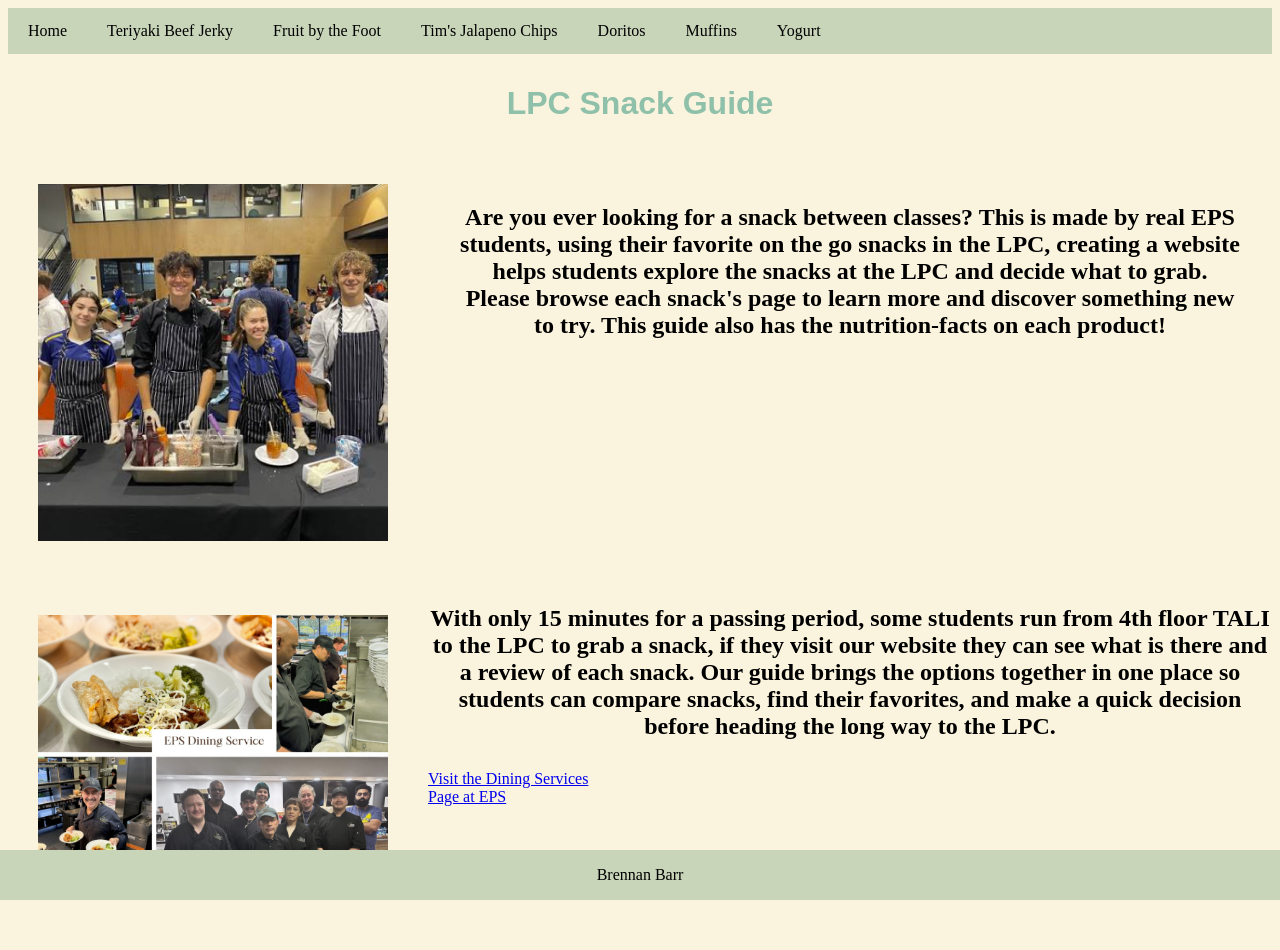
<file: index.html>
<!DOCTYPE html>
<html lang="en">
<head>
    <meta charset="UTF-8">
    <meta name="viewport" content="width=device-width, initial-scale=1.0">
    <title>Home</title>
    <link rel="stylesheet" href="css/style.css">
</head>
<body>
    <div class="grid-container">
        <div class="grid-item navbar">
            <ul class="nav">
                <li><a href="index.html">Home</a></li>
                <li><a href="beefjerky.html">Teriyaki Beef Jerky</a></li>
                <li><a href="fruitbythefoot.html">Fruit by the Foot</a></li>
                <li><a href="tims.html">Tim's Jalapeno Chips</a></li>
                <li><a href="doritos.html">Doritos</a></li>
                <li><a href="muffin.html">Muffins</a></li>
                <li><a href="yogurt.html">Yogurt</a></li>
            </ul>
        </div>
        <div class="title grid-item">
            <h1>LPC Snack Guide</h1>
        </div>
        <div class="front-image grid-item">
            <img src="images/lpc.png" alt="Snack" class="snack-image">
        </div>
        <div class="back-image grid-item">
            <img src="images/dining.png" alt="Snack" class="snack-image">
        </div>
        <div class="nutrition-facts grid-item">
            <h2> Are you ever looking for a snack between classes? 
                This is made by real EPS students, using their favorite on the go snacks in the LPC, creating a  website helps students explore the snacks at the LPC and 
                decide what to grab. Please browse each snack's page to learn more
                 and discover something new to try. This guide also has the nutrition-facts on each 
                 product!</h2>
        </div>
        <div class="main-content-1 grid-item">
            <h2>With only 15 minutes for a passing period, some students run from 4th floor TALI to the LPC to grab a snack, if they visit our website they can see what is there and a review of each snack.  Our guide brings the options together in one place so students can compare snacks, find their favorites, and make a quick decision before heading the long way to the LPC.</h2>
        </div>
        <a href="https://www.eastsideprep.org/insight-dining-with-care-at-eps/" target="_blank">
    Visit the Dining Services Page at EPS
</a>
       
        </div>
        <div class="reason-2 grid-item">
            <h5></h5>
        </div>
        <div class="main-content-2 grid-item">
            <h2> </h2>
        </div>
        <div class="footer">
            <p>Brennan Barr</p>
        </div>
    
</body>
</html>
</file>
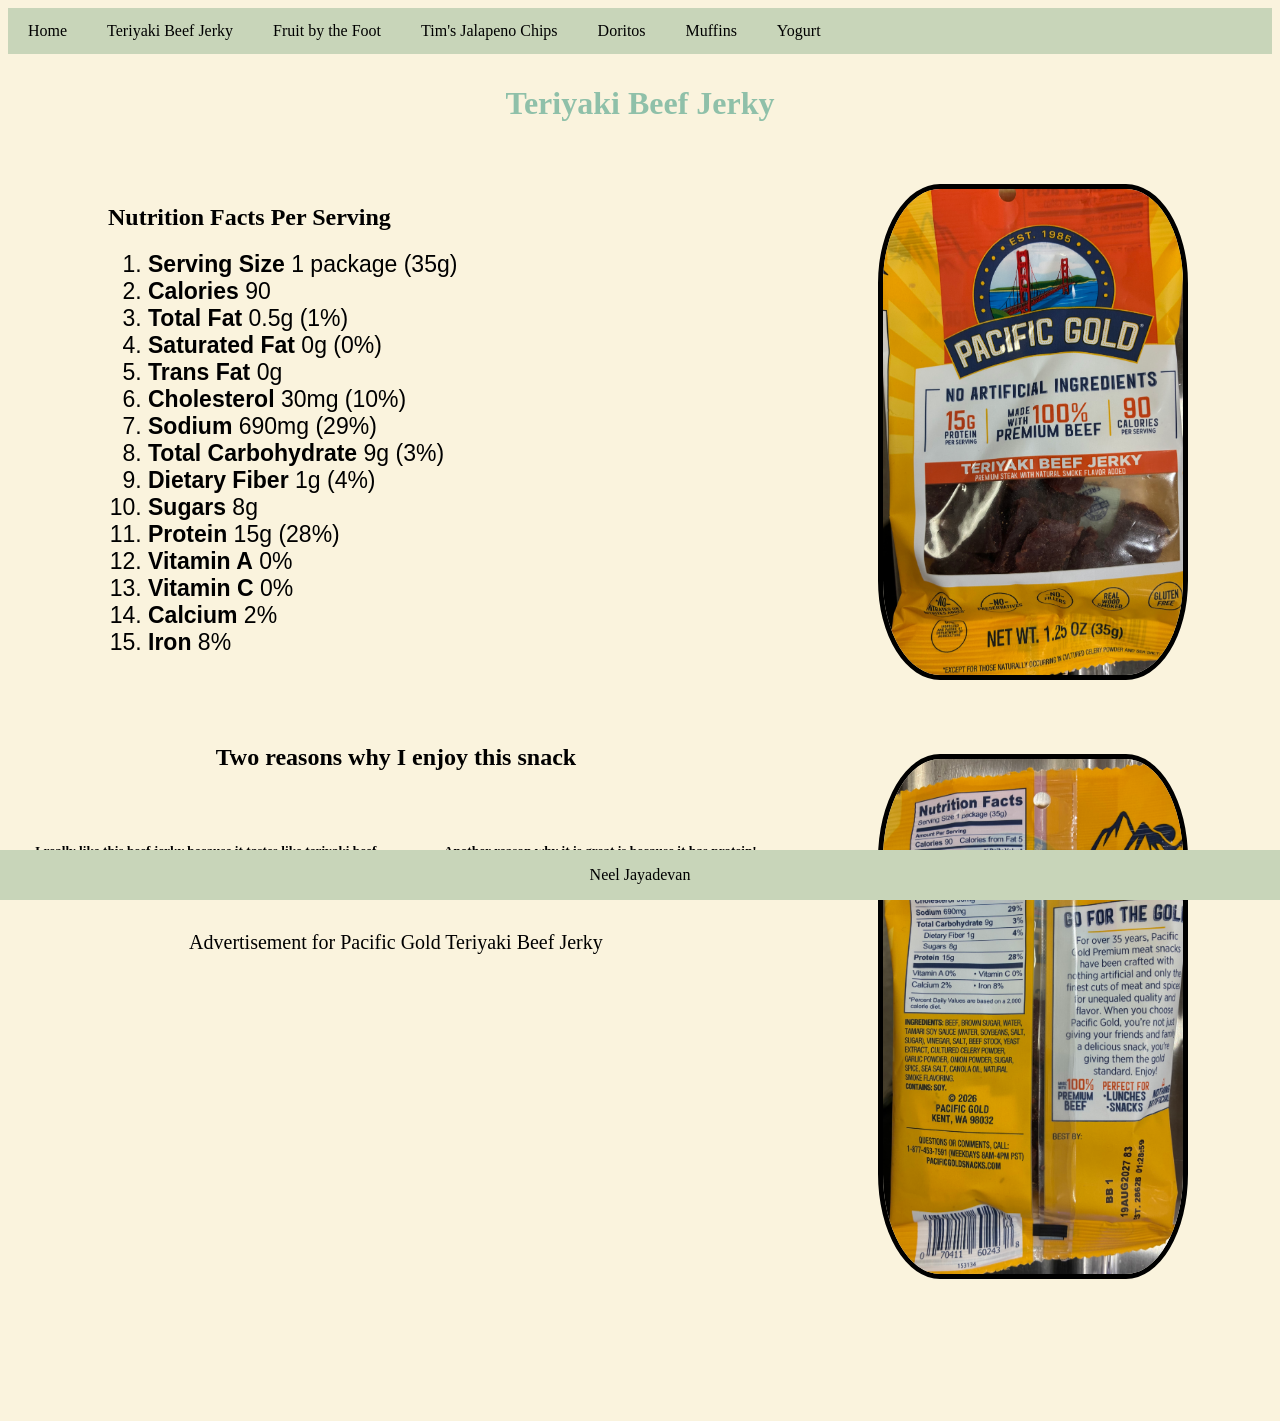
<file: beefjerky.html>
<!DOCTYPE html>
<html lang="en">
<head>
    <meta charset="UTF-8">
    <meta name="viewport" content="width=device-width, initial-scale=1.0">
    <title>Teriyaki Beef Jerky</title>
    <link rel="stylesheet" href="css/neelstyle2.css">
</head>
<style>
    /*NEW FEATURE*/
    img {
        border: 5px solid black;
        border-radius: 20%;
        width: 600px;
        height: 800px;
    }
    .zoom-effect {
        width: 300px;
        height: auto;
        transition: transform 0.3s ease; 
    }
    .zoom-effect:hover {
        transform: scale(1.15);
    }
</style>
<body>
    <div class="grid-container">
        <div class="grid-item navbar">
            <ul class="nav">
                <li><a href="index.html">Home</a></li>
                <li><a href="beefjerky.html">Teriyaki Beef Jerky</a></li>
                <li><a href="fruitbythefoot.html">Fruit by the Foot</a></li>
                <li><a href="tims.html">Tim's Jalapeno Chips</a></li>
                <li><a href="doritos.html">Doritos</a></li>
                <li><a href="muffin.html">Muffins</a></li>
                <li><a href="yogurt.html">Yogurt</a></li>
            </ul>
        </div>
        <div class="title grid-item">
            <h1>Teriyaki Beef Jerky</h1>
        </div>
        <div class="front-image grid-item">
            <img class="zoom-effect" src="images/beeffront.jpeg">
        </div>
        <div class="back-image grid-item">
            <img class="zoom-effect" src="images/beefback.jpeg">
        </div>
        <div class="nutrition-facts grid-item">
            <h2 style="text-align: left; margin-left: 70px;">Nutrition Facts Per Serving</h2>
            <ol style="text-align: left; margin-left: 70px; margin-top: 20px; font-size: 23px; font-family: 'Gill Sans', 'Gill Sans MT', Calibri, 'Trebuchet MS', sans-serif;">
                <li><strong>Serving Size</strong> 1 package (35g)</li>
                <li><strong>Calories</strong> 90</li>
                <li><strong>Total Fat</strong> 0.5g (1%)</li>
                <li><strong>Saturated Fat</strong> 0g (0%)</li>
                <li><strong>Trans Fat</strong> 0g</li>
                <li><strong>Cholesterol</strong> 30mg (10%)</li>
                <li><strong>Sodium</strong> 690mg (29%)</li>
                <li><strong>Total Carbohydrate</strong> 9g (3%)</li>
                <li><strong>Dietary Fiber</strong> 1g (4%)</li>
                <li><strong>Sugars</strong> 8g</li>
                <li><strong>Protein</strong> 15g (28%)</li>
                <li><strong>Vitamin A</strong> 0%</li>
                <li><strong>Vitamin C</strong> 0%</li>
                <li><strong>Calcium</strong> 2%</li>
                <li><strong>Iron</strong> 8%</li>
            </ol>
        </div>
        <div class="main-content-1 grid-item">
            <h2>Two reasons why I enjoy this snack</h2>
        </div>
        <div class="reason-1 grid-item">
            <h5>I really like this beef jerky because it tastes like teriyaki beef.</h5>
        </div>
        <div class="reason-2 grid-item">
            <h5>Another reason why it is great is because it has protein!</h5>
        </div>
        <div class="main-content-2 grid-item">
            <h2>Conclusion</h2>
            <h5>In conclusion, this is a great snack and I highly recommend it to everyone.</h5>
        </div>
        <br>
        <br>
        <div class="main-content-2 grid-item">
            <p style="font-style: bold; font-size: 20px;">Advertisement for Pacific Gold Teriyaki Beef Jerky</p>
            <iframe width="560" height="315" src="https://www.youtube.com/embed/FDrCMEUYWv4?si=q4W0B4NxWE0MCvhP" title="YouTube video player" frameborder="0" allow="accelerometer; autoplay; clipboard-write; encrypted-media; gyroscope; picture-in-picture; web-share" referrerpolicy="strict-origin-when-cross-origin" allowfullscreen></iframe>
        </div>
        <br>
        <br>
        <br>
        <br>
        <br>
        <div class="footer">
            <p>Neel Jayadevan</p>
        </div>
    </div>
</body>
</html>
</file>
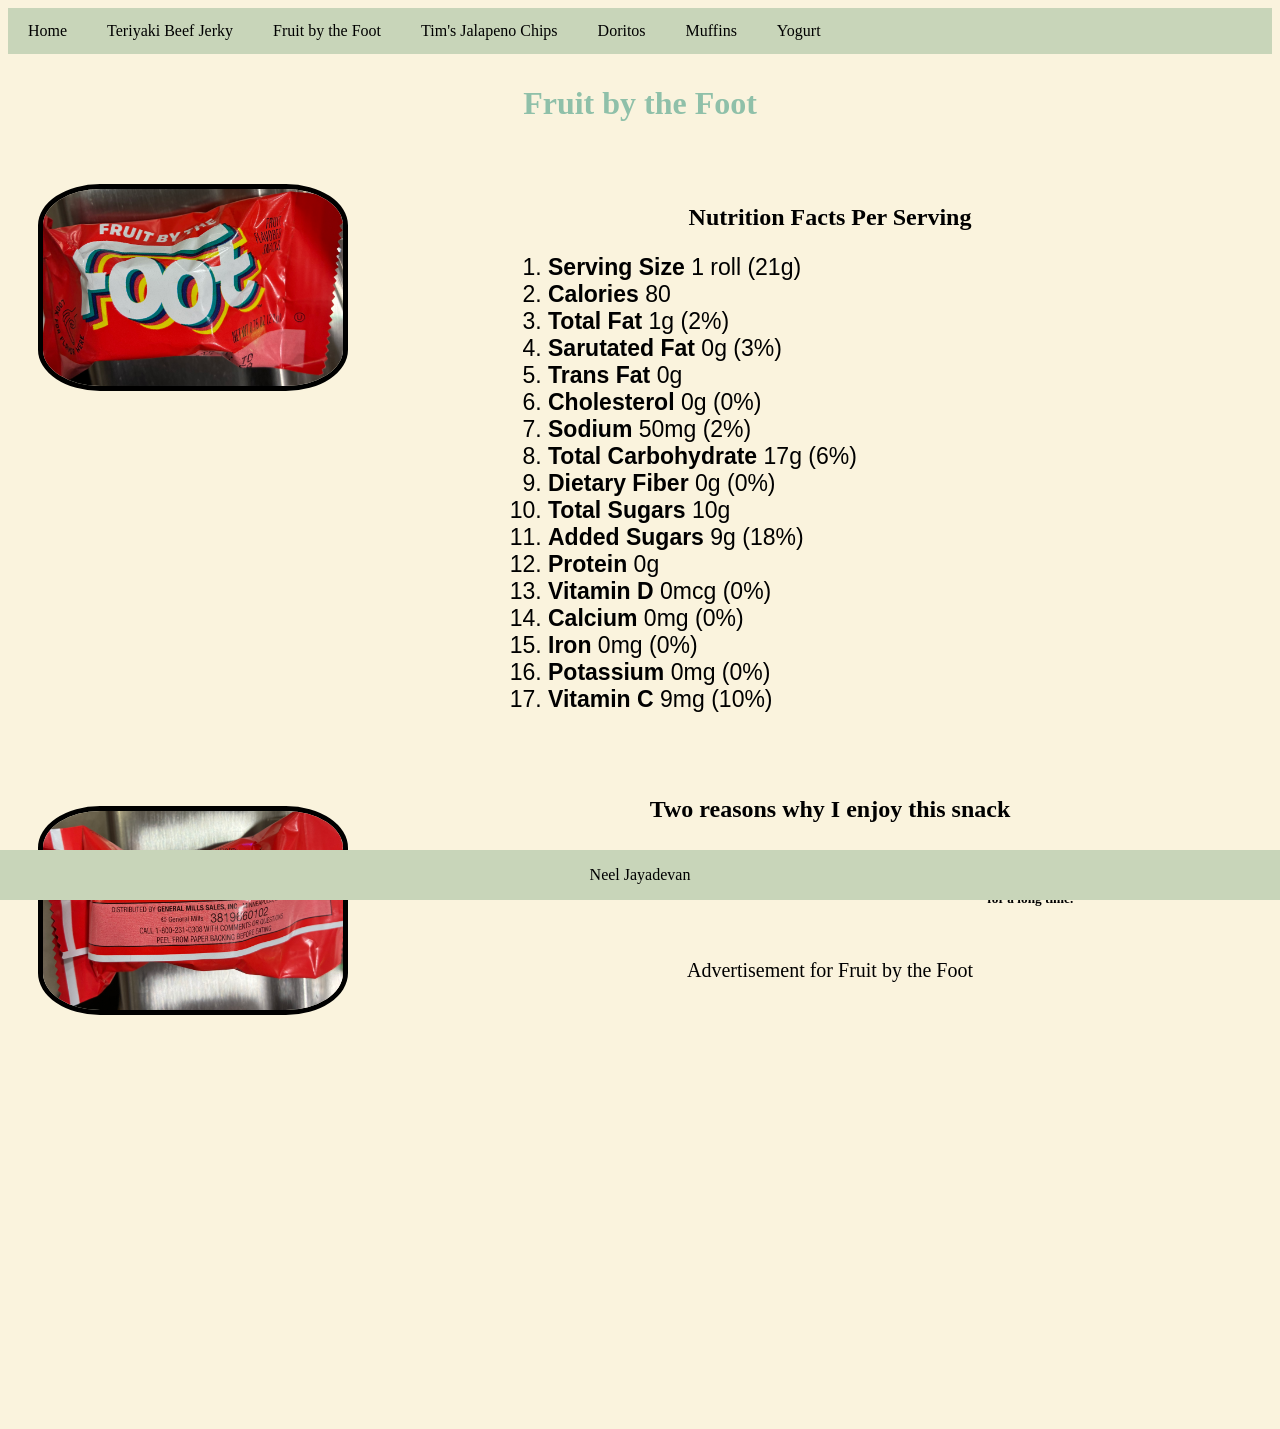
<file: fruitbythefoot.html>
<!DOCTYPE html>
<html lang="en">
<head>
    <meta charset="UTF-8">
    <meta name="viewport" content="width=device-width, initial-scale=1.0">
    <title>Fruit by the Foot</title>
    <link rel="stylesheet" href="css/neelstyle1.css">
</head>
<style>
    /*NEW FEATURE*/
    img {
        border: 5px solid black;
        border-radius: 20%;
        width: 800px;
        height: 600px;
    }
    .zoom-effect {
        width: 300px;
        height: auto;
        transition: transform 0.3s ease; 
    }
    .zoom-effect:hover {
        transform: scale(1.15);
    }
</style>
<body>
    <div class="grid-container">
        <div class="grid-item navbar">
            <ul class="nav">
                <li><a href="index.html">Home</a></li>
                <li><a href="beefjerky.html">Teriyaki Beef Jerky</a></li>
                <li><a href="fruitbythefoot.html">Fruit by the Foot</a></li>
                <li><a href="tims.html">Tim's Jalapeno Chips</a></li>
                <li><a href="doritos.html">Doritos</a></li>
                <li><a href="muffin.html">Muffins</a></li>
                <li><a href="yogurt.html">Yogurt</a></li>
            </ul>
        </div>
        <div class="title grid-item">
            <h1>Fruit by the Foot</h1>
        </div>
        <div class="front-image grid-item">
            <img class="zoom-effect" src="images/fruitbythefootfront.jpeg">
        </div>
        <div class="back-image grid-item">
            <img class="zoom-effect" src="images/fruitbythefootback.jpeg">
        </div>
        <div class="nutrition-facts grid-item">
            <h2>Nutrition Facts Per Serving</h2>
            <ol style="text-align: left; margin-left: 90px; font-size: 23px; font-family: 'Gill Sans', 'Gill Sans MT', Calibri, 'Trebuchet MS', sans-serif;">
                <li><strong>Serving Size</strong> 1 roll (21g)</li>
                <li><strong>Calories</strong> 80</li>
                <li><strong>Total Fat</strong> 1g (2%)</li>
                <li><strong>Sarutated Fat</strong> 0g (3%)</li>
                <li><strong>Trans Fat</strong> 0g</li>
                <li><strong>Cholesterol</strong> 0g (0%)</li>
                <li><strong>Sodium</strong> 50mg (2%)</li>
                <li><strong>Total Carbohydrate</strong> 17g (6%)</li>
                <li><strong>Dietary Fiber</strong> 0g (0%)</li>
                <li><strong>Total Sugars</strong> 10g</li>
                <li><strong>Added Sugars</strong> 9g (18%)</li>
                <li><strong>Protein</strong> 0g</li>
                <li><strong>Vitamin D</strong> 0mcg (0%)</li>
                <li><strong>Calcium</strong> 0mg (0%)</li>
                <li><strong>Iron</strong> 0mg (0%)</li>
                <li><strong>Potassium</strong> 0mg (0%)</li>
                <li><strong>Vitamin C</strong> 9mg (10%)</li>
            </ol>
        </div>
        <div class="main-content-1 grid-item">
            <h2>Two reasons why I enjoy this snack</h2>
        </div>
        <div class="reason-1 grid-item">
            <h5>I really enjoy Fruit by the Foot because it is very nice to enjoy slowly.</h5>
        </div>
        <div class="reason-2 grid-item">
            <h5>Another reason why it is amazing is because Fruit by the Foot is very long, so it lasts for a long time.</h5>
        </div>
        <div class="main-content-2 grid-item">
            <h2>Conclusion</h2>
            <h5>In conclusion, Fruit by the Foot is a snack that I would strongly urge people to try because of its explosive taste and because of the fact that it lasts for a long time.</h5>
        </div>
        <br>
        <br>
        <div class="main-content-2 grid-item">
            <p style="font-style: bold; font-size: 20px;">Advertisement for Fruit by the Foot</p>
            <iframe class="grid-item" width="560" height="315" src="https://www.youtube.com/embed/DFSf_2Ru1kg?si=P5zGABrO6e_5Y4V6" title="YouTube video player" frameborder="0" allow="accelerometer; autoplay; clipboard-write; encrypted-media; gyroscope; picture-in-picture; web-share" referrerpolicy="strict-origin-when-cross-origin" allowfullscreen></iframe>
        </div>
        <br>
        <br>
        <br>
        <br>
        <br>
        <div class="footer">
            <p>Neel Jayadevan</p>
        </div>
    </div>
</body>
</html>
</file>
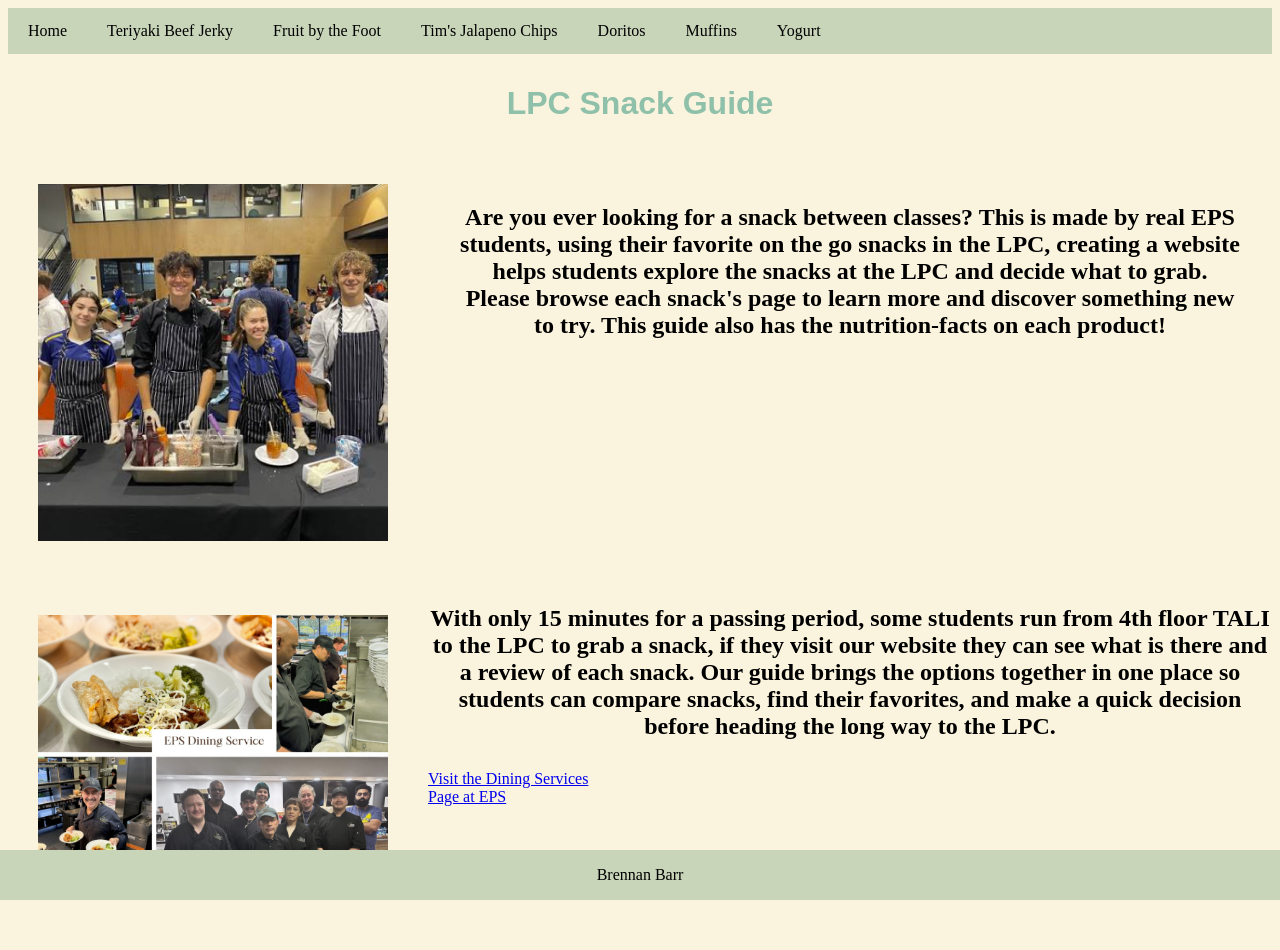
<file: home.html>
<!DOCTYPE html>
<html lang="en">
<head>
    <meta charset="UTF-8">
    <meta name="viewport" content="width=device-width, initial-scale=1.0">
    <title>Home</title>
    <link rel="stylesheet" href="css/style.css">
</head>
<body>
    <div class="grid-container">
        <div class="grid-item navbar">
            <ul class="nav">
                <li><a href="home.html">Home</a></li>
                <li><a href="beefjerky.html">Teriyaki Beef Jerky</a></li>
                <li><a href="fruitbythefoot.html">Fruit by the Foot</a></li>
                <li><a href="tims.html">Tim's Jalapeno Chips</a></li>
                <li><a href="doritos.html">Doritos</a></li>
                <li><a href="muffin.html">Muffins</a></li>
                <li><a href="yogurt.html">Yogurt</a></li>
            </ul>
        </div>
        <div class="title grid-item">
            <h1>LPC Snack Guide</h1>
        </div>
        <div class="front-image grid-item">
            <img src="images/lpc.png" alt="Snack" class="snack-image">
        </div>
        <div class="back-image grid-item">
            <img src="images/dining.png" alt="Snack" class="snack-image">
        </div>
        <div class="nutrition-facts grid-item">
            <h2> Are you ever looking for a snack between classes? 
                This is made by real EPS students, using their favorite on the go snacks in the LPC, creating a  website helps students explore the snacks at the LPC and 
                decide what to grab. Please browse each snack's page to learn more
                 and discover something new to try. This guide also has the nutrition-facts on each 
                 product!</h2>
        </div>
        <div class="main-content-1 grid-item">
            <h2>With only 15 minutes for a passing period, some students run from 4th floor TALI to the LPC to grab a snack, if they visit our website they can see what is there and a review of each snack.  Our guide brings the options together in one place so students can compare snacks, find their favorites, and make a quick decision before heading the long way to the LPC.</h2>
        </div>
        <a href="https://www.eastsideprep.org/insight-dining-with-care-at-eps/" target="_blank">
    Visit the Dining Services Page at EPS
</a>
       
        </div>
        <div class="reason-2 grid-item">
            <h5></h5>
        </div>
        <div class="main-content-2 grid-item">
            <h2> </h2>
        </div>
        <div class="footer">
            <p>Brennan Barr</p>
        </div>
    
</body>
</html>
</file>
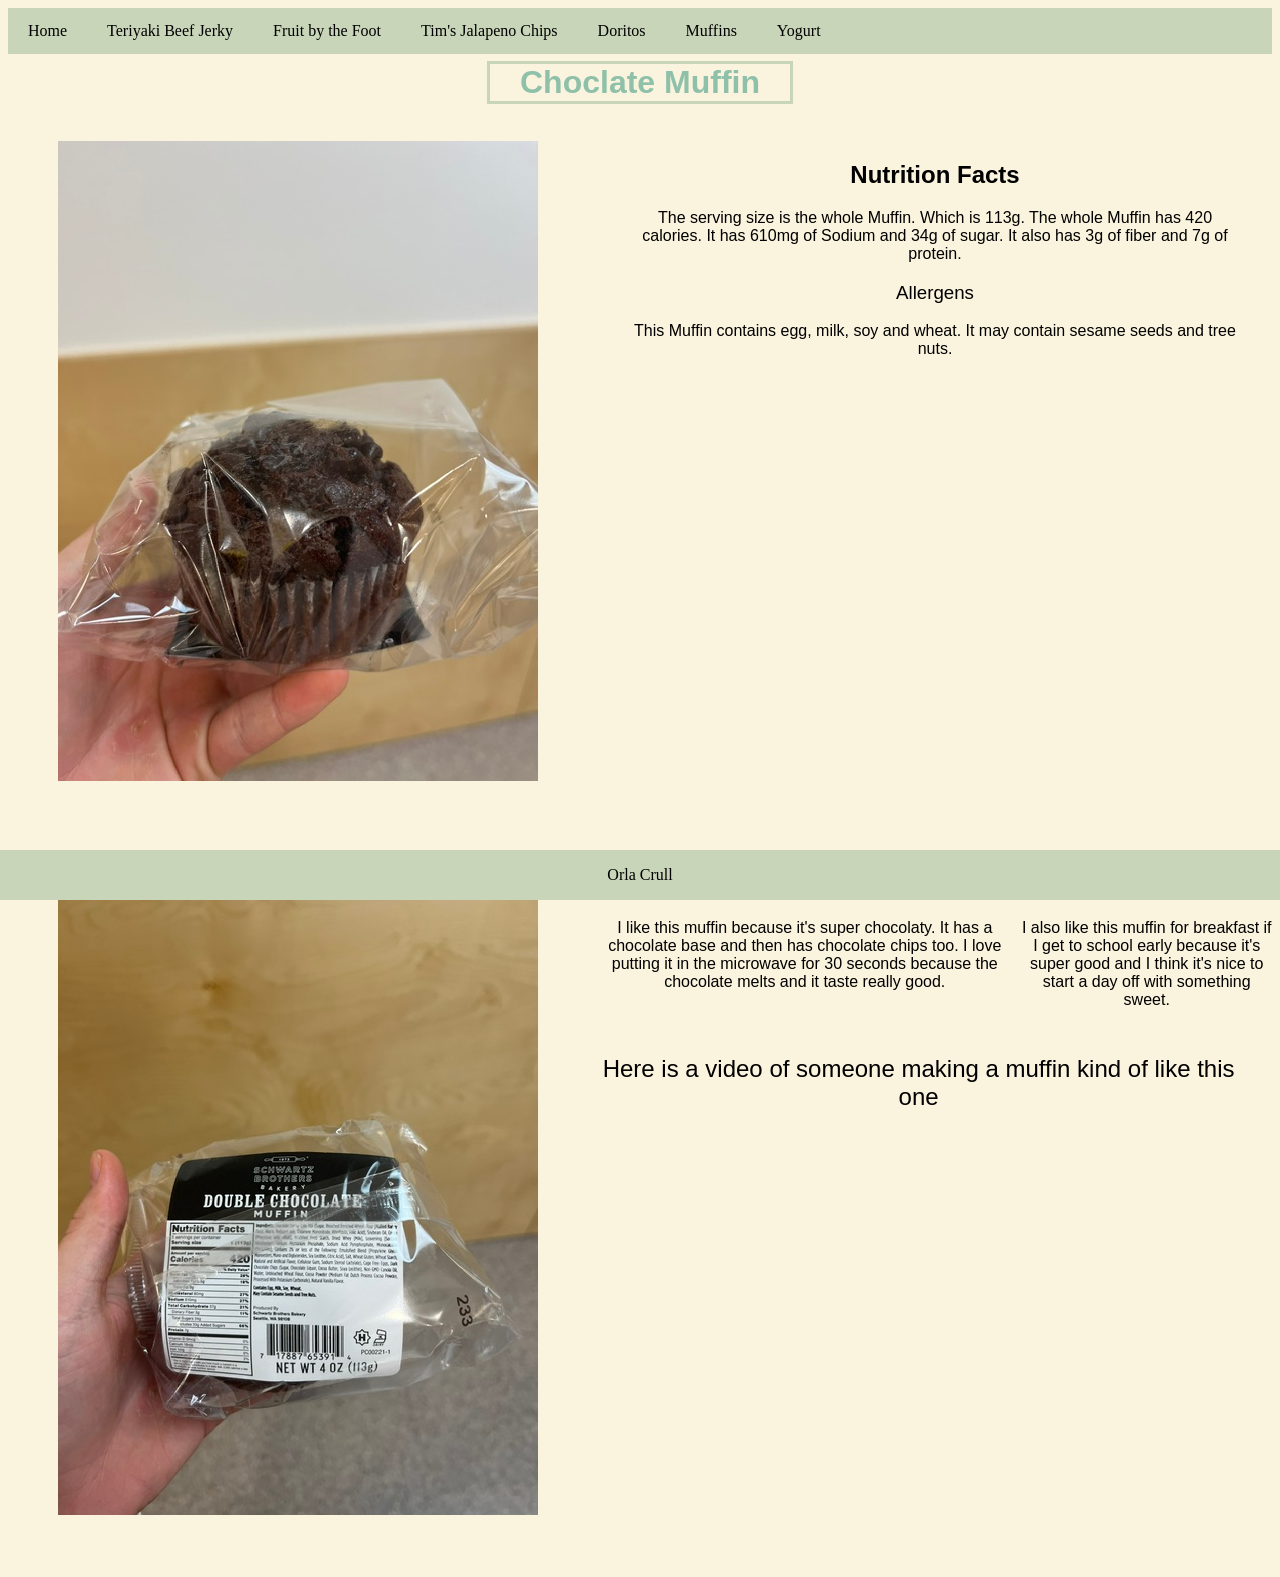
<file: muffin.html>
<!DOCTYPE html>
<html lang="en">
<head>
    <meta charset="UTF-8">
    <meta name="viewport" content="width=device-width, initial-scale=1.0">
    <title>Muffin</title>
    <link rel="stylesheet" href="css/orlastyle1.css">
    
</head>
<body>
    <div class="grid-container">
        <div class="grid-item navbar">
            <ul class="nav">
                <li><a href="index.html">Home</a></li>
                <li><a href="beefjerky.html">Teriyaki Beef Jerky</a></li>
                <li><a href="fruitbythefoot.html">Fruit by the Foot</a></li>
                <li><a href="tims.html">Tim's Jalapeno Chips</a></li>
                <li><a href="doritos.html">Doritos</a></li>
                <li><a href="muffin.html">Muffins</a></li>
                <li><a href="yogurt.html">Yogurt</a></li>
            </ul>
        </div>
        <div class="title grid-item">
            <h1 class="font1">Choclate Muffin</h1>
        </div>
        <div class="front-image grid-item">
            <img src="images/muffin front.jpg" alt="Muffinfront">
        </div>
        <div class="back-image grid-item">
            <img src="images/nutrion facts muffin.jpg" alt="muffinback">
        </div>
        <div class="nutrition-facts grid-item">
            <h2 class="font1">Nutrition Facts</h2>
            <p class="font2">The serving size is the whole Muffin. Which is 113g. The whole Muffin has 420 calories.
                It has 610mg of Sodium and 34g of sugar. It also has 3g of fiber and 7g of protein.
            </p>
            <h3 class="font3">Allergens</h3>
            <p class="font2">This Muffin contains egg, milk, soy and wheat. It may contain sesame seeds and
                 tree nuts.</p>
        </div>
        <div class="main-content-1 grid-item">
            <h2 class="font3">Two reasons why I enjoy this snack</h2>
        </div>
        <div class="reason-1 grid-item">
            <p class="font2">I like this muffin because it's super chocolaty. It has a chocolate base and 
                then has chocolate chips too. I love putting it in the microwave for 30 seconds 
                because the chocolate melts and it taste really good.</p>
        </div>
        <div class="reason-2 grid-item">
            <p class="font2">I also like this muffin for breakfast if I get to school early because it's super 
                good and I think it's nice to start a day off with something sweet.</p>
        </div>
         <div class="grid-item videotext"><h2 class="font3">Here is a video of someone making a muffin kind 
            of like this one</h2></div>
        <div class="video grid-item"><iframe width="560" height="315" src="https://www.youtube.com/embed/xJprhI_YUVI?si=ee3fN_xRv-7854y-" title="YouTube video player" frameborder="0" allow="accelerometer; autoplay; clipboard-write; encrypted-media; gyroscope; picture-in-picture; web-share" referrerpolicy="strict-origin-when-cross-origin" allowfullscreen></iframe></div>
        <div class="footer">
            <p>Orla Crull</p>
        </div>
    </div>
</body>
</html>
</file>
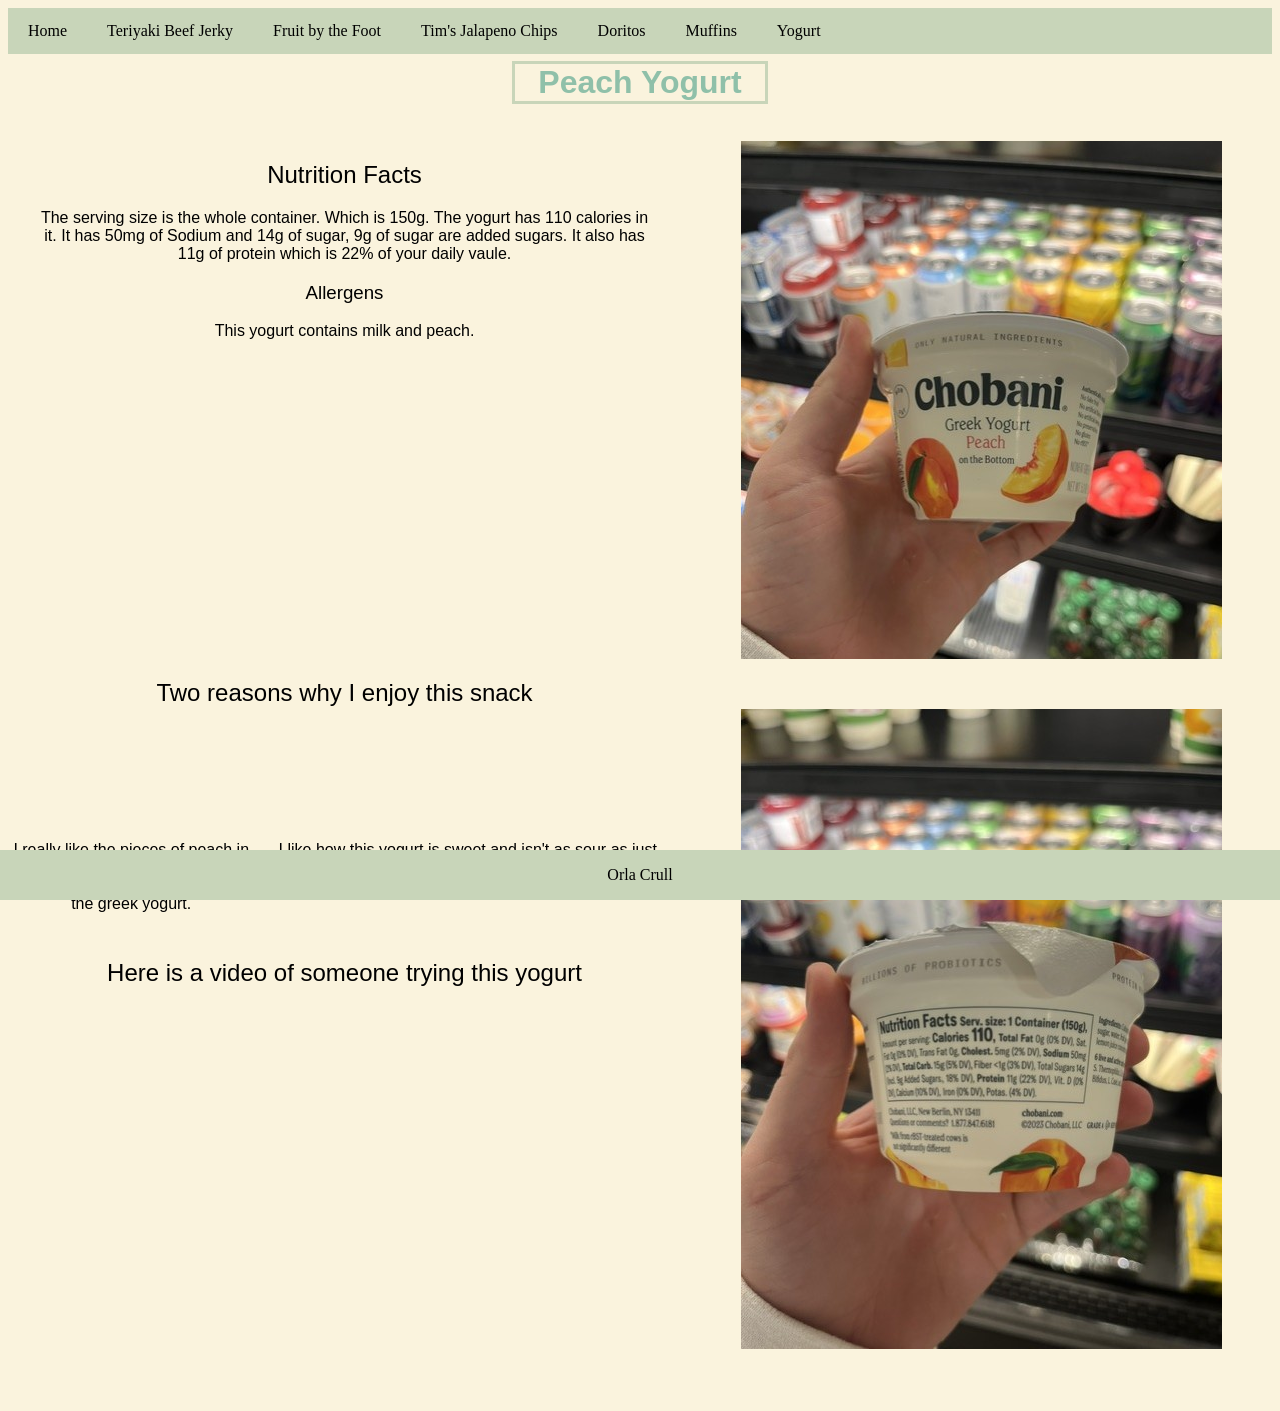
<file: yogurt.html>
<!DOCTYPE html>
<html lang="en">
<head>
    <meta charset="UTF-8">
    <meta name="viewport" content="width=device-width, initial-scale=1.0">
    <title>Yogurt</title>
    <link rel="stylesheet" href="css/orlastyle2.css">
</head>
<body>
    <div class="grid-container">
        <div class="grid-item navbar">
            <ul class="nav">
                <li><a href="index.html">Home</a></li>
                <li><a href="beefjerky.html">Teriyaki Beef Jerky</a></li>
                <li><a href="fruitbythefoot.html">Fruit by the Foot</a></li>
                <li><a href="tims.html">Tim's Jalapeno Chips</a></li>
                <li><a href="doritos.html">Doritos</a></li>
                <li><a href="muffin.html">Muffins</a></li>
                <li><a href="yogurt.html">Yogurt</a></li>
            </ul>
        </div>
        <div class="title grid-item">
            <h1 style="text-align: center;" class="font1">Peach Yogurt</h1>
        </div>
        <div class="front-image grid-item">
            <img src="images/yogurt front.jpg" alt="Yogurt front">
               </div>
        <div class="back-image grid-item">
           <img src="images/yogurt back.jpg" alt="Yogurt back">
        </div>
        <div class="nutrition-facts grid-item">
            <h2 class="font3">Nutrition Facts</h2>
            <p class="font2">The serving size is the whole container. Which is 150g. The yogurt has 110 calories
                 in it. It has 50mg of Sodium and 14g of sugar, 9g of sugar are added sugars. 
                 It also has 11g of protein which is 22% of your daily vaule.
            </p>
            <h3 class="font3">Allergens</h3>
            <p class="font2">This yogurt contains milk and peach. </p>
        </div>
        <div class="main-content-1 grid-item">
            <h2 class="font3">Two reasons why I enjoy this snack</h2>
        </div>
        <div class="reason-1 grid-item">
            <p class="font2">I really like the pieces of peach in this yogurt. The sweet peaches go super well
                 with the sour taste of the greek yogurt.</p>
        </div>
        <div class="reason-2 grid-item">
            <p class="font2">I like how this yogurt is sweet and isn't as sour as just greek yogurt but also has
                 a lot of protein and natural sugars.</p>
        </div>
        <div class="grid-item video"><iframe width="560" height="315" src="https://www.youtube.com/embed/r68ODFT8yJA?si=XoGZ7ozy0xPDovhJ" title="YouTube video player" frameborder="0" allow="accelerometer; autoplay; clipboard-write; encrypted-media; gyroscope; picture-in-picture; web-share" referrerpolicy="strict-origin-when-cross-origin" allowfullscreen></iframe></div>
       <div class="grid-item videotext"><h2 class="font3">Here is a video of someone trying this yogurt</h2></div>
        <div class="footer">
            <p>Orla Crull</p>
        </div>
    </div>
</body>
</html>
</file>
<file: css/style.css>
:root {
        --bg-color: #FAF3DD;
        --other-color: #C8D5B9;
        --heading-color: #8FC0A9;
    }
    h1 {
        color: var(--heading-color);
    }
    .nav {
        list-style-type: none; /* removes bullet points */
        margin: 0;
        padding: 0;
        display: flex;
        background-color: var(--other-color);
        overflow: hidden;
    }
    ul.nav li {
        float: left;
    }
    ul.nav li a {
        color: black;
        text-decoration: none; /*removes underline*/
        padding: 14px 20px; 
        display: block;
        transition: 0.7s;
    }
    ul.nav a:hover {
        background-color: var(--heading-color);
        color: var(--other-color);
        font-weight: bold;
    }
    body {
        background-color: var(--bg-color);
    }
    .grid-container {
        display: grid;
        gap: 10px;
        grid-template-columns: auto auto auto auto auto auto auto auto auto auto auto auto;
    }
    .grid-item {
        text-align: center;
        background-color: var(--bg-color);
    }
    .navbar {
        grid-row: 1;
        grid-column: 1 / span 12;
    }
    .title {
        grid-row: 2;
        grid-column: 1 / span 12;
    }
    .front-image {
        grid-row: 3 / span 3;
        grid-column: 1 / span 6;
        padding: 30px;
    }
    .back-image {
        grid-row: 6 / span 3;
        grid-column: 1 / span 6;
        padding: 30px;
    }
    .nutrition-facts {
        grid-row: 3 / span 3;
        grid-column: 7 / span 6;
        padding: 30px;
    }
    .main-content-1 {
        grid-row: 6;
        grid-column: 7 / span 6;
    }
    .reason-1 {
        grid-row: 7;
        grid-column: 7 / span 3;
    }
    .reason-2 {
        grid-row: 7;
        grid-column: 10 / span 3;
    }
    .main-content-2 {
        grid-row: 8;
        grid-column: 7 / span 6;
    }
    .footer {
        position: fixed;
        left: 0;
        bottom: 0;
        height: 50px;
        width: 100%;
        background-color: var(--other-color);
        color: black;
        text-align: center;
    }
    .snack-image {
    width: 350px;
    height: auto;
}
body {
    font-family: Georgia, "Times New Roman", serif;
}
h1 {
    font-family: "Trebuchet MS", Arial, sans-serif;
}
</file>
<file: css/neelstyle2.css>
:root {
        --bg-color: #FAF3DD;
        --other-color: #C8D5B9;
        --heading-color: #8FC0A9;
    }
    h1 {
        color: var(--heading-color);
    }
    .nav {
        list-style-type: none; /* removes bullet points */
        margin: 0;
        padding: 0;
        display: flex;
        background-color: var(--other-color);
        overflow: hidden;
    }
    ul.nav li {
        float: left;
    }
    ul.nav li a {
        color: black;
        text-decoration: none; /*removes underline*/
        padding: 14px 20px; 
        display: block;
        transition: 0.7s;
    }
    ul.nav a:hover {
        background-color: var(--heading-color);
        color: var(--other-color);
        font-weight: bold;
    }
    body {
        background-color: var(--bg-color);
    }
    .grid-container {
        display: grid;
        gap: 10px;
        grid-template-columns: auto auto auto auto auto auto auto auto auto auto auto auto;
    }
    .grid-item {
        text-align: center;
        background-color: var(--bg-color);
    }
    .navbar {
        grid-row: 1;
        grid-column: 1 / span 12;
    }
    .title {
        grid-row: 2;
        grid-column: 1 / span 12;
    }
    .front-image {
        grid-row: 3 / span 3;
        grid-column: 7 / span 6;
        padding: 30px;
    }
    .back-image {
        grid-row: 6 / span 3;
        grid-column: 7 / span 6;
        padding: 30px;
    }
    .nutrition-facts {
        grid-row: 3 / span 3;
        grid-column: 1 / span 6;
        padding: 30px;
    }
    .main-content-1 {
        grid-row: 6;
        grid-column: 1 / span 6;
    }
    .reason-1 {
        grid-row: 7;
        grid-column: 1 / span 3;
    }
    .reason-2 {
        grid-row: 7;
        grid-column: 4 / span 3;
    }
    .main-content-2 {
        grid-row: 8;
        grid-column: 1 / span 6;
    }
    .footer {
        position: fixed;
        left: 0;
        bottom: 0;
        height: 50px;
        width: 100%;
        background-color: var(--other-color);
        color: black;
        text-align: center;
    }
</file>
<file: css/neelstyle1.css>
:root {
        --bg-color: #FAF3DD;
        --other-color: #C8D5B9;
        --heading-color: #8FC0A9;
    }
    h1 {
        color: var(--heading-color);
    }
    .nav {
        list-style-type: none; /* removes bullet points */
        margin: 0;
        padding: 0;
        display: flex;
        background-color: var(--other-color);
        overflow: hidden;
    }
    ul.nav li {
        float: left;
    }
    ul.nav li a {
        color: black;
        text-decoration: none; /*removes underline*/
        padding: 14px 20px; 
        display: block;
        transition: 0.7s;
    }
    ul.nav a:hover {
        background-color: var(--heading-color);
        color: var(--other-color);
        font-weight: bold;
    }
    body {
        background-color: var(--bg-color);
    }
    .grid-container {
        display: grid;
        gap: 10px;
        grid-template-columns: auto auto auto auto auto auto auto auto auto auto auto auto;
    }
    .grid-item {
        text-align: center;
        background-color: var(--bg-color);
    }
    .navbar {
        grid-row: 1;
        grid-column: 1 / span 12;
    }
    .title {
        grid-row: 2;
        grid-column: 1 / span 12;
    }
    .front-image {
        grid-row: 3 / span 3;
        grid-column: 1 / span 6;
        padding: 30px;
    }
    .back-image {
        grid-row: 6 / span 3;
        grid-column: 1 / span 6;
        padding: 30px;
    }
    .nutrition-facts {
        grid-row: 3 / span 3;
        grid-column: 7 / span 6;
        padding: 30px;
    }
    .main-content-1 {
        grid-row: 6;
        grid-column: 7 / span 6;
    }
    .reason-1 {
        grid-row: 7;
        grid-column: 7 / span 3;
    }
    .reason-2 {
        grid-row: 7;
        grid-column: 10 / span 3;
    }
    .main-content-2 {
        grid-row: 8;
        grid-column: 7 / span 6;
    }
    .footer {
        position: fixed;
        left: 0;
        bottom: 0;
        height: 50px;
        width: 100%;
        background-color: var(--other-color);
        color: black;
        text-align: center;
    }
</file>
<file: css/orlastyle1.css>
:root {
        --bg-color: #FAF3DD;
        --other-color: #C8D5B9;
        --heading-color: #8FC0A9;
    }
    h1 {
        color: var(--heading-color);
    }
    .nav {
        list-style-type: none; /* removes bullet points */
        margin: 0;
        padding: 0;
        display: flex;
        background-color: var(--other-color);
        overflow: hidden;
    }
    ul.nav li {
        float: left;
    }
    ul.nav li a {
        color: black;
        text-decoration: none; /*removes underline*/
        padding: 14px 20px; 
        display: block;
        transition: 0.7s;
    }
    ul.nav a:hover {
        background-color: var(--heading-color);
        color: var(--other-color);
        font-weight: bold;
    }
    body {
        background-color: var(--bg-color);
    }
    .grid-container {
        display: grid;
        gap: 10px;
        grid-template-columns: auto auto auto auto auto auto auto auto auto auto auto auto;
    }
    .grid-item {
        text-align: center;
        background-color: var(--bg-color);
    }
    .navbar {
        grid-row: 1;
        grid-column: 1 / span 12;
    }
    .title {
        grid-row: 2;
        grid-column: 1 / span 12;
    }
    .front-image {
        grid-row: 3 / span 3;
        grid-column: 1 / span 6;
        padding: 30px;
    }
    .back-image {
        grid-row: 6 / span 6;
        grid-column: 1 / span 6;
        padding: 50px;
    }
    .nutrition-facts {
        grid-row: 3 / span 4;
        grid-column: 7 / span 6;
        padding: 30px;
    }
    .main-content-1 {
        grid-row: 6;
        grid-column: 7 / span 6;
    }
    .reason-1 {
        grid-row: 7;
        grid-column: 7 / span 3;
    }
    .reason-2 {
        grid-row: 7;
        grid-column: 10 / span 3;
    }
    .main-content-2 {
        grid-row: 8;
        grid-column: 7 / span 6;
    }
    .footer {
        position: fixed;
        left: 0;
        bottom: 0;
        height: 50px;
        width: 100%;
        background-color: var(--other-color);
        color: black;
        text-align: center;
    }
    .video{
  grid-row: 9;  
  grid-column: 8 / span 3 ;
  
}
.videotext{
    grid-row: 8;  
  grid-column: 7 / span 5 ; 
}
h1 {
  outline-style: solid;
  outline-color: #C8D5B9;
  max-width: 300px;
  text-align: center;
  margin: auto;
} /*NEW FEATURE*/

.font3 {font-family: "bogart", sans-serif;
font-weight: 100;
font-style: normal; }

.font2 { font-family: "bogart", sans-serif;
font-weight: 500;
font-style: normal; }

.font1 {
    font-family: "bogart", sans-serif;
font-weight: 700;
font-style: normal;
}
</file>
<file: css/orlastyle2.css>
:root {
        --bg-color: #FAF3DD;
        --other-color: #C8D5B9;
        --heading-color: #8FC0A9;
    }
    h1 {
        color: var(--heading-color);
    }
    .nav {
        list-style-type: none; /* removes bullet points */
        margin: 0;
        padding: 0;
        display: flex;
        background-color: var(--other-color);
        overflow: hidden;
    }
    ul.nav li {
        float: left;
    }
    ul.nav li a {
        color: black;
        text-decoration: none; /*removes underline*/
        padding: 14px 20px; 
        display: block;
        transition: 0.7s;
    }
    ul.nav a:hover {
        background-color: var(--heading-color);
        color: var(--other-color);
        font-weight: bold;
    }
    body {
        background-color: var(--bg-color);
    }
    .grid-container {
        display: grid;
        gap: 10px;
        grid-template-columns: auto auto auto auto auto auto auto auto auto auto auto auto;
    }
    .grid-item {
        text-align: center;
        background-color: var(--bg-color);
    }
    .navbar {
        grid-row: 1;
        grid-column: 1 / span 12;
    }
    .title {
        grid-row: 2;
        grid-column: 1 / span 12;
    }
    .front-image {
        grid-row: 3 / span 4;
        grid-column: 7 / span 6;
        padding: 30px;
    }
    .back-image {
        grid-row: 6 / span 7;
        grid-column: 7 / span 6;
        padding: 50px;
    }
    .nutrition-facts {
        grid-row: 3 / span 3;
        grid-column: 1 / span 6;
        padding: 30px;
    }
    .main-content-1 {
        grid-row: 6;
        grid-column: 1 / span 6;
    }
    .reason-1 {
        grid-row: 7;
        grid-column: 1 / span 3;
    }
    .reason-2 {
        grid-row: 7;
        grid-column: 4 / span 2;
    }
    .main-content-2 {
        grid-row: 8;
        grid-column: 1 / span 6;
    }
    .footer {
        position: fixed;
        left: 0;
        bottom: 0;
        height: 50px;
        width: 100%;
        background-color: var(--other-color);
        color: black;
        text-align: center;
    }

.video{
  grid-row: 9;  
  grid-column: 3 / span 3 ;
  
}
.videotext{
    grid-row: 8;  
  grid-column: 1 / span 6 ; 
}
h1 {
  outline-style: solid;
  outline-color: #C8D5B9;
  max-width: 250px;
  text-align: center;
  margin: auto;
} /*NEW FEATURE*/

.font3 {font-family: "bogart", sans-serif;
font-weight: 100;
font-style: normal; }

.font2 { font-family: "bogart", sans-serif;
font-weight: 500;
font-style: normal; }

.font1 {
    font-family: "bogart", sans-serif;
font-weight: 700;
font-style: normal;
}
</file>
